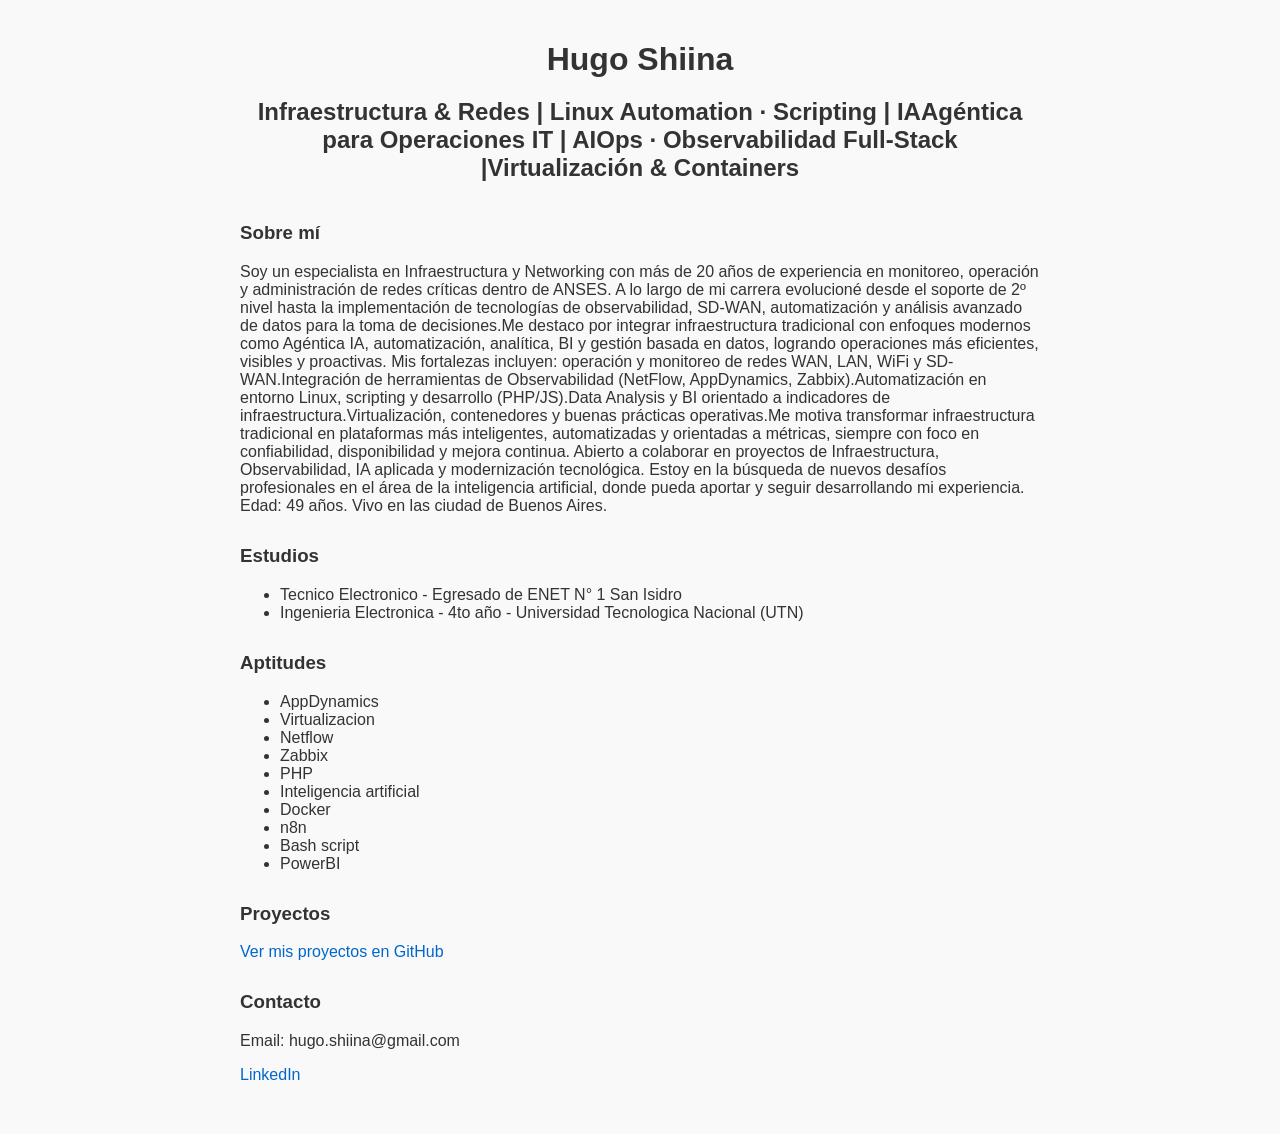
<file: index.html>
<!DOCTYPE html>
<html lang="es">
<head>
  <meta charset="UTF-8">
  <title>Hugo Shiina| Portafolio</title>
  <link rel="stylesheet" href="style.css">
</head>
<body>

  <header>
    <h1>Hugo Shiina</h1>
    <h2>Infraestructura & Redes | Linux Automation · Scripting | IAAgéntica para Operaciones IT | AIOps · Observabilidad Full-Stack |Virtualización & Containers</h2>
  </header>

  <section>
    <h3>Sobre mí</h3>
    <p>
      Soy un especialista en Infraestructura y Networking con más de 20 años de experiencia en monitoreo, operación y administración de redes críticas dentro de ANSES. A lo largo de mi carrera evolucioné desde el soporte de 2º nivel hasta la implementación de tecnologías de observabilidad, SD-WAN, automatización y análisis avanzado de datos para la toma de decisiones.Me destaco por integrar infraestructura tradicional con enfoques modernos como Agéntica IA, automatización, analítica, BI y gestión basada en datos, logrando operaciones más eficientes, visibles y proactivas.
      Mis fortalezas incluyen: operación y monitoreo de redes WAN, LAN, WiFi y SD-WAN.Integración de herramientas de Observabilidad (NetFlow, AppDynamics, Zabbix).Automatización en entorno Linux, scripting y desarrollo (PHP/JS).Data Analysis y BI orientado a indicadores de infraestructura.Virtualización, contenedores y buenas prácticas operativas.Me motiva transformar infraestructura tradicional en plataformas más inteligentes, automatizadas y orientadas a métricas, siempre con foco en confiabilidad, disponibilidad y mejora continua.
      Abierto a colaborar en proyectos de Infraestructura, Observabilidad, IA aplicada y modernización tecnológica.
      Estoy en la búsqueda de nuevos desafíos profesionales en el área de la inteligencia artificial, donde pueda aportar y seguir desarrollando mi experiencia.
      Edad: 49 años.
      Vivo en las ciudad de Buenos Aires.
    </p>
  </section>
  
  <section>
    <h3>Estudios</h3>
    <ul>
      <li>Tecnico Electronico - Egresado de ENET N° 1 San Isidro</li>
      <li>Ingenieria Electronica - 4to año - Universidad Tecnologica Nacional (UTN)</li>
      </ul>
  </section>

  <section>
    <h3>Aptitudes</h3>
    <ul>
      <li>AppDynamics</li>
      <li>Virtualizacion</li>
      <li>Netflow</li>
      <li>Zabbix</li>
      <li>PHP</li>
      <li>Inteligencia artificial</li>
      <li>Docker</li>
      <li>n8n</li>
      <li>Bash script</li>
      <li>PowerBI</li>
    </ul>
  </section>

  <section>
    <h3>Proyectos</h3>
    <p>
      <a href="https://github.com/hugo-shiina" target="_blank">Ver mis proyectos en GitHub</a>
    </p>
  </section>

  <section>
    <h3>Contacto</h3>
    <p>Email: hugo.shiina@gmail.com</p>
    <p>
      <a href="https://linkedin.com/in/hugoshiina" target="_blank">LinkedIn</a>
    </p>
  </section>

</body>
</html>
</file>
<file: style.css>
body {
  font-family: Arial, sans-serif;
  max-width: 800px;
  margin: auto;
  padding: 20px;
  background-color: #f9f9f9;
  color: #333;
}

header {
  text-align: center;
  margin-bottom: 40px;
}

h1 {
  margin-bottom: 5px;
}

section {
  margin-bottom: 30px;
}

a {
  color: #0066cc;
  text-decoration: none;
}

a:hover {
  text-decoration: underline;
}
</file>
